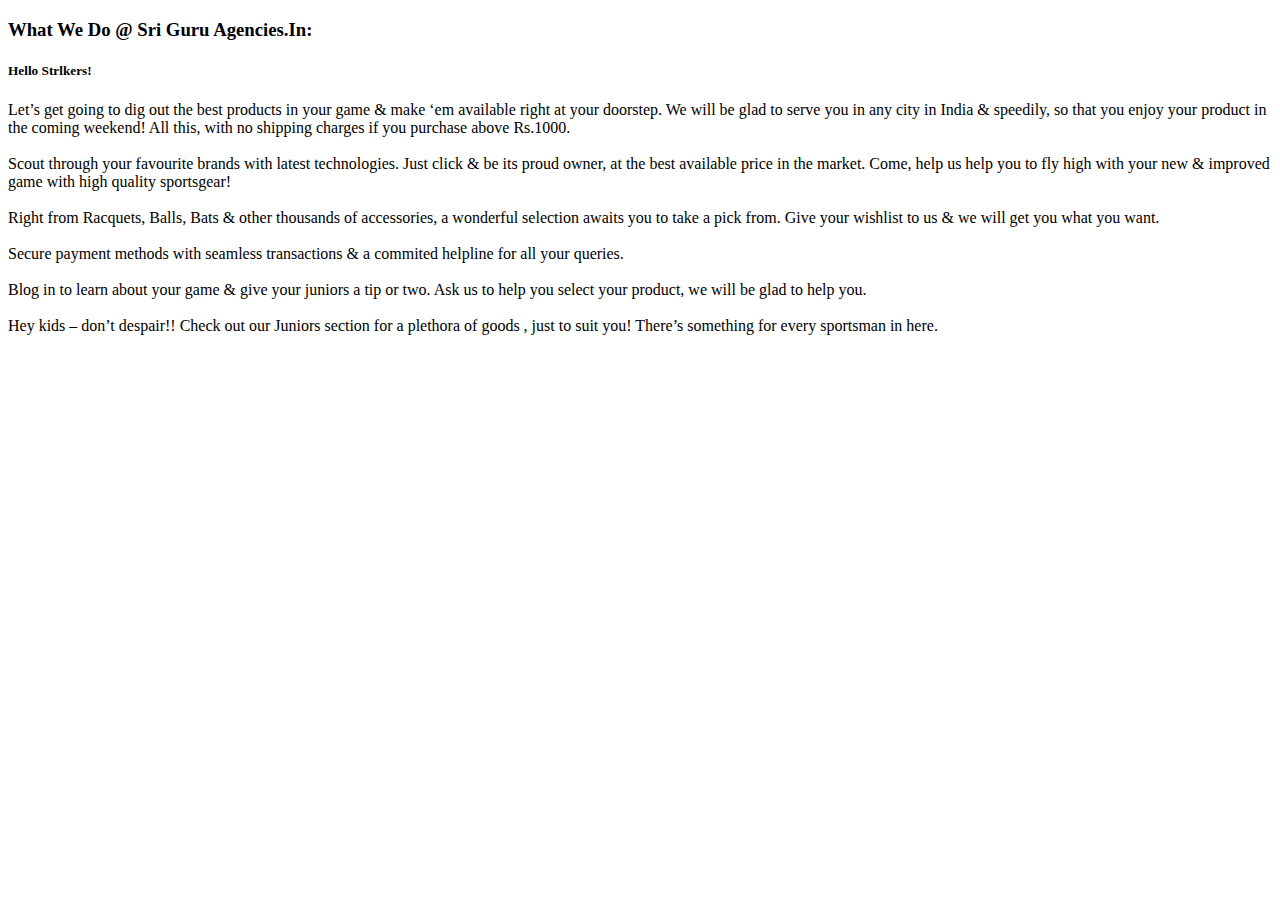
<file: Front-end/about us.html>
<!DOCTYPE html>
<html>
<head>
	<title>What-we-do</title>
</head>
<body>
	<h3>What We Do @ Sri Guru Agencies.In:</h3>
	<h5>Hello Strlkers!</h5>
	<p>Let’s get going to dig out the best products in your game & make ‘em available right at your doorstep. We will be glad to serve you in any city in India & speedily, so that you enjoy your product in the coming weekend! All this, with no shipping charges if you purchase above Rs.1000.<br><br>

	Scout through your favourite brands with latest technologies. Just click & be its proud owner, at the best available price in the market. Come, help us help you to fly high with your new & improved game with high quality sportsgear!<br><br>

	Right from Racquets, Balls, Bats & other thousands of accessories, a wonderful selection awaits you to take a pick from. Give your wishlist to us & we will get you what you want.<br><br>

	Secure payment methods with seamless transactions & a commited helpline for all your queries.<br><br>

	Blog in to learn about your game & give your juniors a tip or two. Ask us to help you select your product, we will be glad to help you.<br><br>

	Hey kids – don’t despair!! Check out our Juniors section for a plethora of goods , just to suit you! There’s something for every sportsman in here.</p>

</body>
</html>
</file>
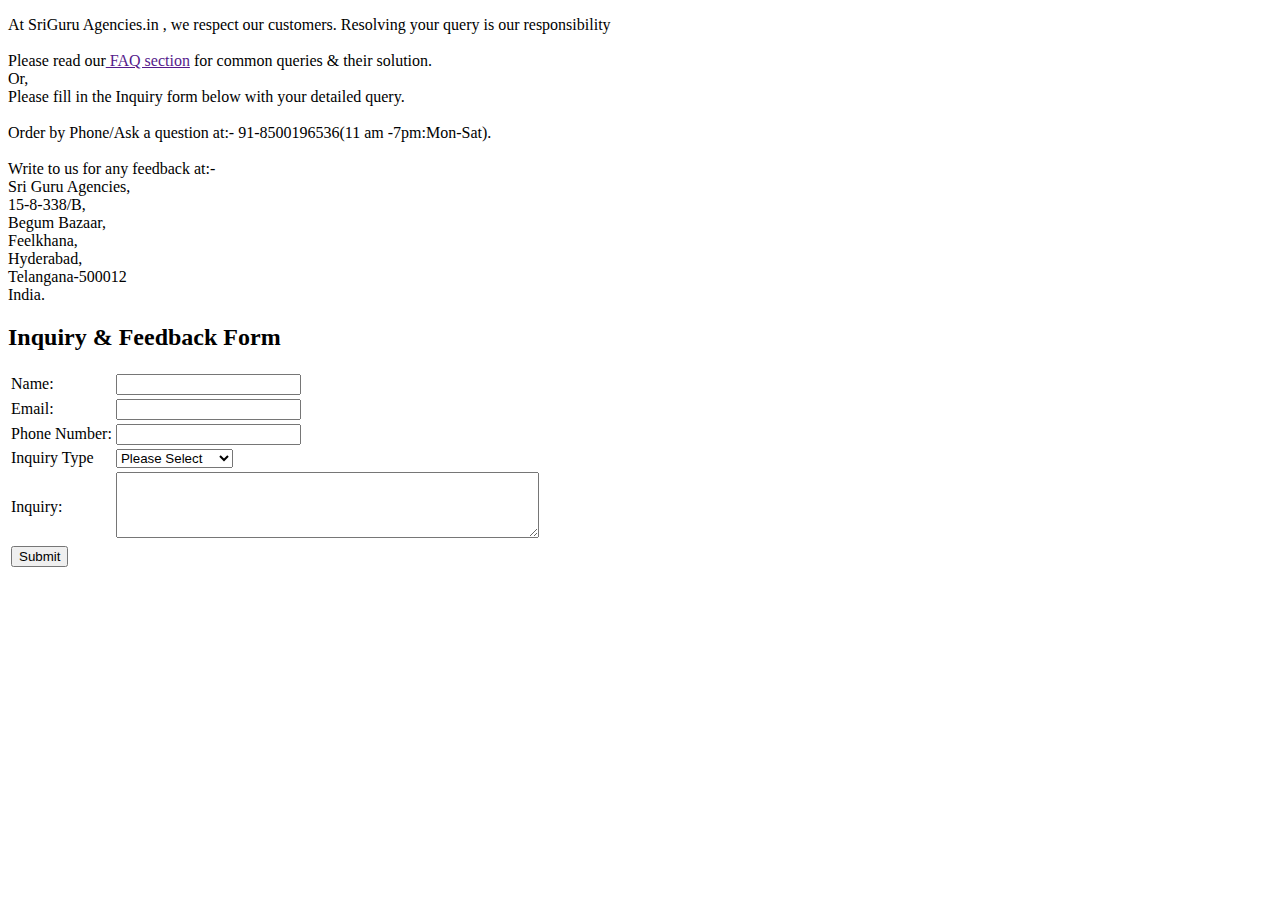
<file: Front-end/contact us.html>
<!DOCTYPE html>
<html>
<head>
	<title>Contact Us</title>
</head>
<body>
	<p>At SriGuru Agencies.in , we respect our customers. Resolving your query is our responsibility<br><br>
	Please read our<a href=""> FAQ section</a> for common queries & their solution.<br>
    Or,<br>
    Please fill in the Inquiry form below with your detailed query.<br><br>
    Order by Phone/Ask a question at:- 91-8500196536(11 am -7pm:Mon-Sat).<br><br>
     Write to us for any feedback at:-<br>
     Sri Guru Agencies,<br>15-8-338/B,<br>Begum Bazaar,<br>Feelkhana,<br>Hyderabad,<br>Telangana-500012<br>India.</p>
     <h2>Inquiry & Feedback Form</h2>
     <form>
     <table>
     	<tr>
     		<td><label> Name:</label></td>
     		<td><input type="text" name="name" required>
</td>
     	</tr>
     	<tr>
     		<td><label>Email:</label></td>
     		<td><input type="Email" name="email" required></td>
     	</tr>
     	<tr>
     		<td><label>Phone Number:</label></td>
     		<td><input type="text" name="phone_number"></td>
     	</tr>
     	<tr><td>
     <label>Inquiry Type</label></td>
     <td><select name="query" id="query">
     	<option>Please Select</option>
    <option value="order">Order Query</option>
    <option value="product">Product Query</option>
    <option value="business">Business Query</option>
    <option value="suggestion">Suggestion</option>
    <option value="feedback">Feedback</option>
  </select></td>

    </tr>
     <tr><td><label>Inquiry:</label></td>
     	<td><textarea  name="Inquiry" rows="4" cols="50"></textarea></td></tr>
     <tr><td><input type="submit" value="Submit"></td></tr>
     </table></form>
    
</body>
</html>
</file>
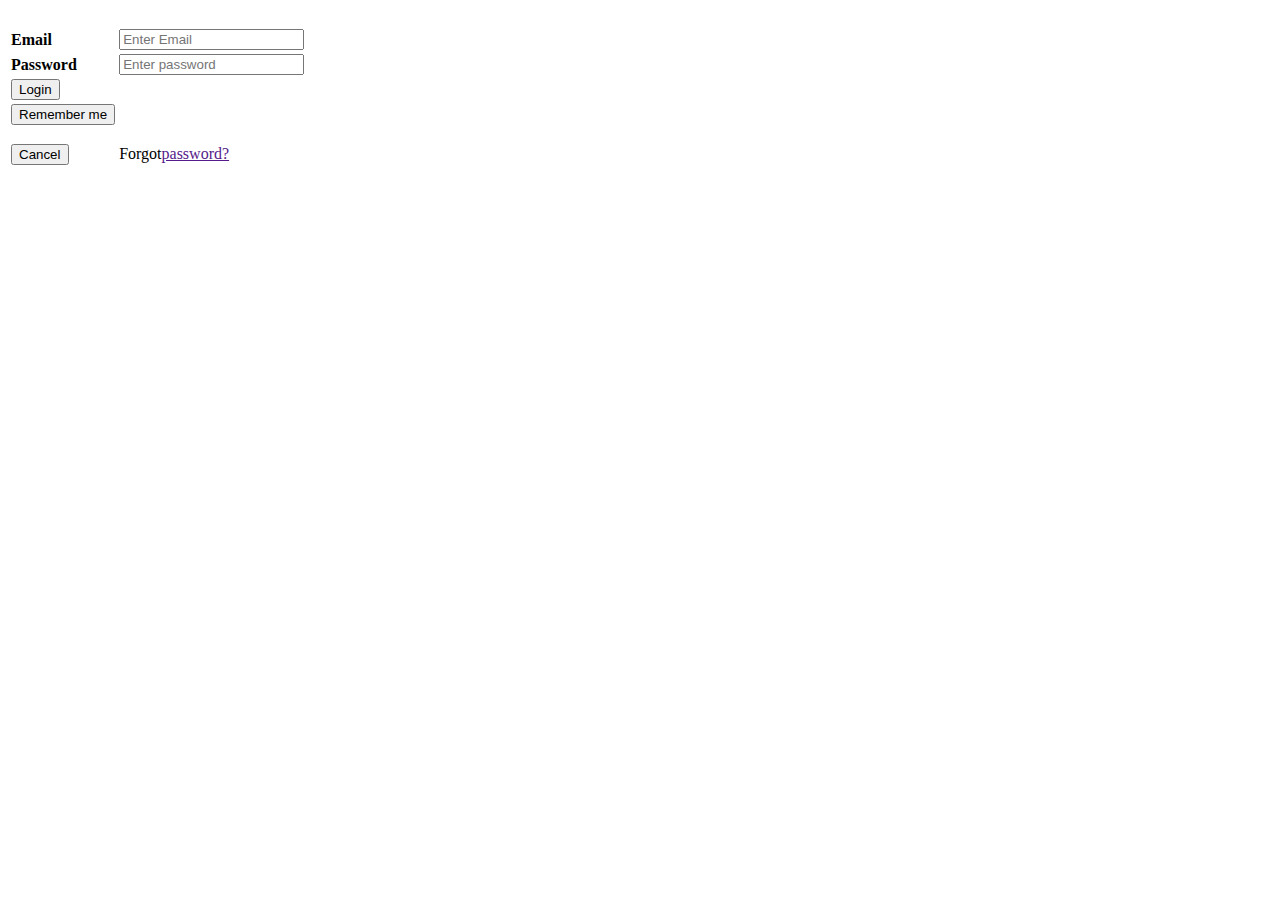
<file: Front-end/Sign_in.html>
<!DOCTYPE html>
<html>
<head>
	<title>Sign in</title>
</head>
<body>
	<form>
		<table>
			<tr>
				<td><label for="email"><b>Email</b></label></td>
				<td><input type="text" placeholder="Enter Email" name="email" id="email" required></td>
			</tr>
			<tr>
				<td><label for="password"><b>Password</b></label></td>
				<td><input type="text" placeholder="Enter password" name="password" id="password" required></td>
			</tr>
	 <tr><td><button type="button">Login</button></td></tr>
	 <tr><td><button type="checkbox">Remember me</button></td></tr>
    <br>
    <tr><td><button type="button">Cancel</button></td>
    	<td><p>Forgot<a href="">password?</a></p></td>
    </tr>
    
  
    </table>
	</form>

</body>
</html>
</file>
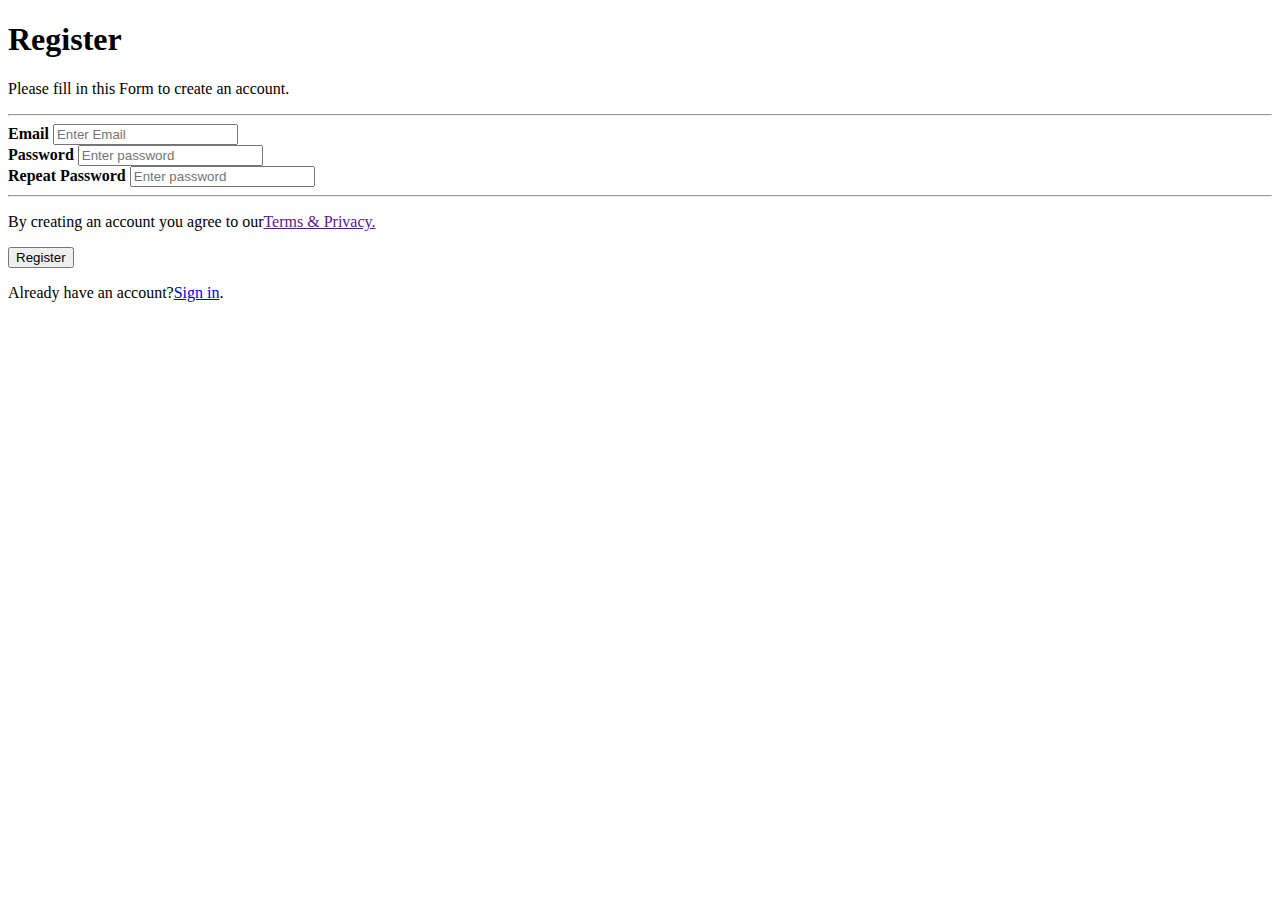
<file: Front-end/Sign_Up.html>
<!DOCTYPE html>
<html>
<head>
	<title>Sign Up</title>
</head>
<body>
	<form action="/Sing_in.html" method="post">
<h1>Register</h1>
<p>Please fill in this Form to create an account.</p>
<hr>
	 <label for="email"><b>Email</b></label>
    <input type="text" placeholder="Enter Email" name="email" id="email" required><br>
    <label for="password"><b>Password</b></label>
    <input type="text" placeholder="Enter password" name="password" id="password" required><br>
    <label for="repeat password"><b> Repeat Password</b></label>
    <input type="text" placeholder="Enter password" name="repeat password" id=" repeat password" required>
    <hr>
    <p>By creating an account you agree to our<a href="">Terms & Privacy.</a></p>
    <button type="submit" name="Register">Register</button>
    <p>Already have an account?<a href="Sign_in.html">Sign in</a>.</p> 

</form>
</body>
</html>
</file>
